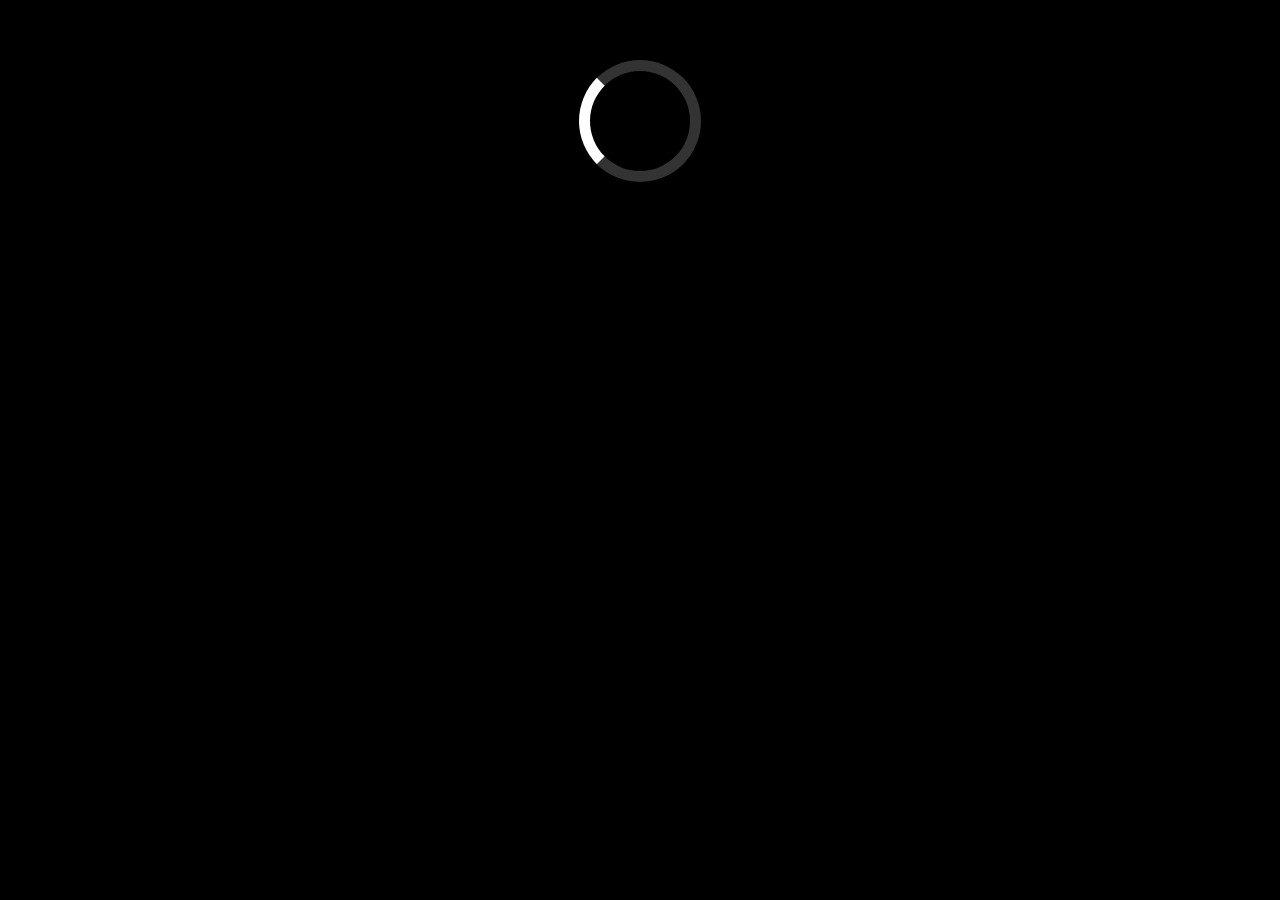
<file: colloquio/home.html>
<!DOCTYPE html>
<html lang="it">
<head>
    <meta charset="UTF-8">
    <meta http-equiv="X-UA-Compatible" content="IE=edge">
    <meta name="viewport" content="width=device-width, initial-scale=1.0">
    <title>Task Front-End</title>
    <link rel="stylesheet" href="style.css">
    <link rel="preconnect" href="https://fonts.googleapis.com">
<link rel="preconnect" href="https://fonts.gstatic.com" crossorigin>
<link href="https://fonts.googleapis.com/css2?family=Roboto:ital,wght@0,100;0,300;0,400;0,500;0,700;0,900;1,100;1,300;1,400;1,500;1,700;1,900&display=swap" rel="stylesheet"> 
</head>
<body>

    <div class="contenitore">
        <div>
        <input type="email" name="email" id="email" placeholder="Inserire email" required class="ordine"><br>
        <input type="password" name="pass" id="pass" placeholder="inserire password" onkeyup="validazione()" required class="ordine"><br>
        <button type="button" onclick="login()" class="bottone2">Login</button>
     <div class="testo">
        <p id="min">La password deve avere almeno un carattere minuscolo</p>
        <p id="max">La password deve avere almeno un carattere maiuscolo</p>
        <p id="num">La password deve avere almeno un carattere numerico</p>
        <p id="spec">La password deve avere almeno un carattere speciale</p>
        <p id="lun">La password deve essere almeno 8 caratteri di lunghezza</p>
    </div>
     </div>
    </div>
    




    <script src="https://ajax.googleapis.com/ajax/libs/jquery/2.1.1/jquery.min.js"></script>
    <script src="./scripts.js"></script>
</body>
</html>
</file>
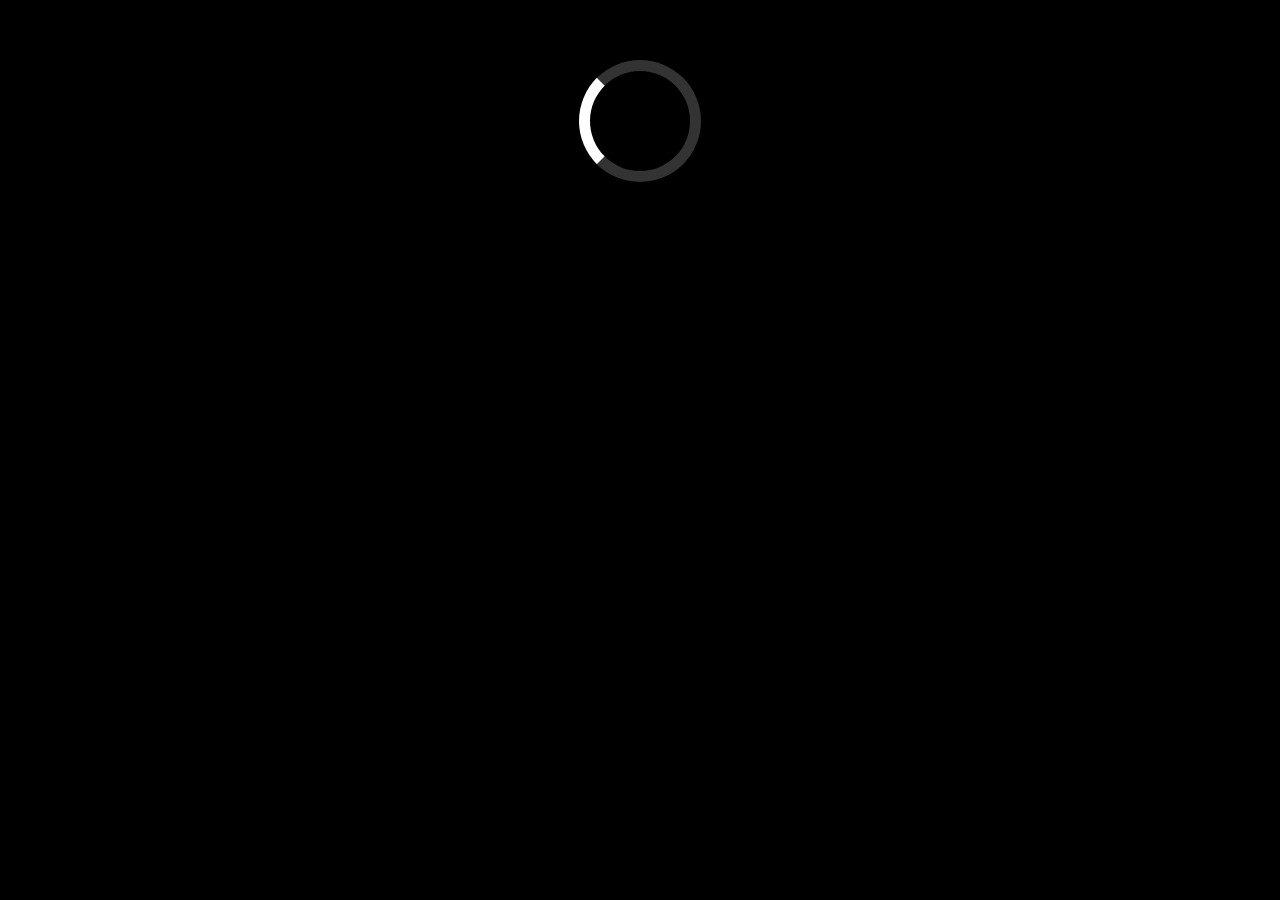
<file: colloquio/lista_desideri.html>
<!DOCTYPE html>
<html lang="it">
<head>
    <meta charset="UTF-8">
    <meta http-equiv="X-UA-Compatible" content="IE=edge">
    <meta name="viewport" content="width=device-width, initial-scale=1.0">
    <title>Contattaci</title>
    <link rel="stylesheet" href="style.css">
    <link rel="preconnect" href="https://fonts.googleapis.com">
<link rel="preconnect" href="https://fonts.gstatic.com" crossorigin>
<link href="https://fonts.googleapis.com/css2?family=Roboto:ital,wght@0,100;0,300;0,400;0,500;0,700;0,900;1,100;1,300;1,400;1,500;1,700;1,900&display=swap" rel="stylesheet"> 
</head>
<body>
    <nav>
        <div class="menu">

        <a href="index.html" class="link">Home</a>
        <a href="contattaci.html" class="link">Contattaci</a>
        <a href="lista_desideri.html" class="link">Lista Desideri</a>
        <a href="home.html" class="link">Logout</a>

        </div>
    </nav>



    <div>
        <img src="./img/img1.jpg" alt="" id="img1"><br>
        <button class="bottone" onclick="aggiungi()" id="bottonea1">Aggiungi</button><button
        id="bottoner1" class="bottone" onclick="rimuovi1()">Rimuovi</button><br>
        <img src="./img/img2.jpg" alt="" id="img2"><br>
        <button class="bottone" onclick="aggiungi()" id="bottonea2">Aggiungi</button><button class="bottone" id="bottoner2" onclick="rimuovi2()">Rimuovi</button><br>
        <img src="./img/img3.jpg" alt="" id="img3"><br>
        <button class="bottone" onclick="aggiungi()" id="bottonea3">Aggiungi</button><button class="bottone" id="bottoner3" onclick="rimuovi3()">Rimuovi</button><br>
    </div>



    <script src="https://ajax.googleapis.com/ajax/libs/jquery/2.1.1/jquery.min.js"></script>
<script src="./scripts.js"></script>
</body>
</html>
</file>
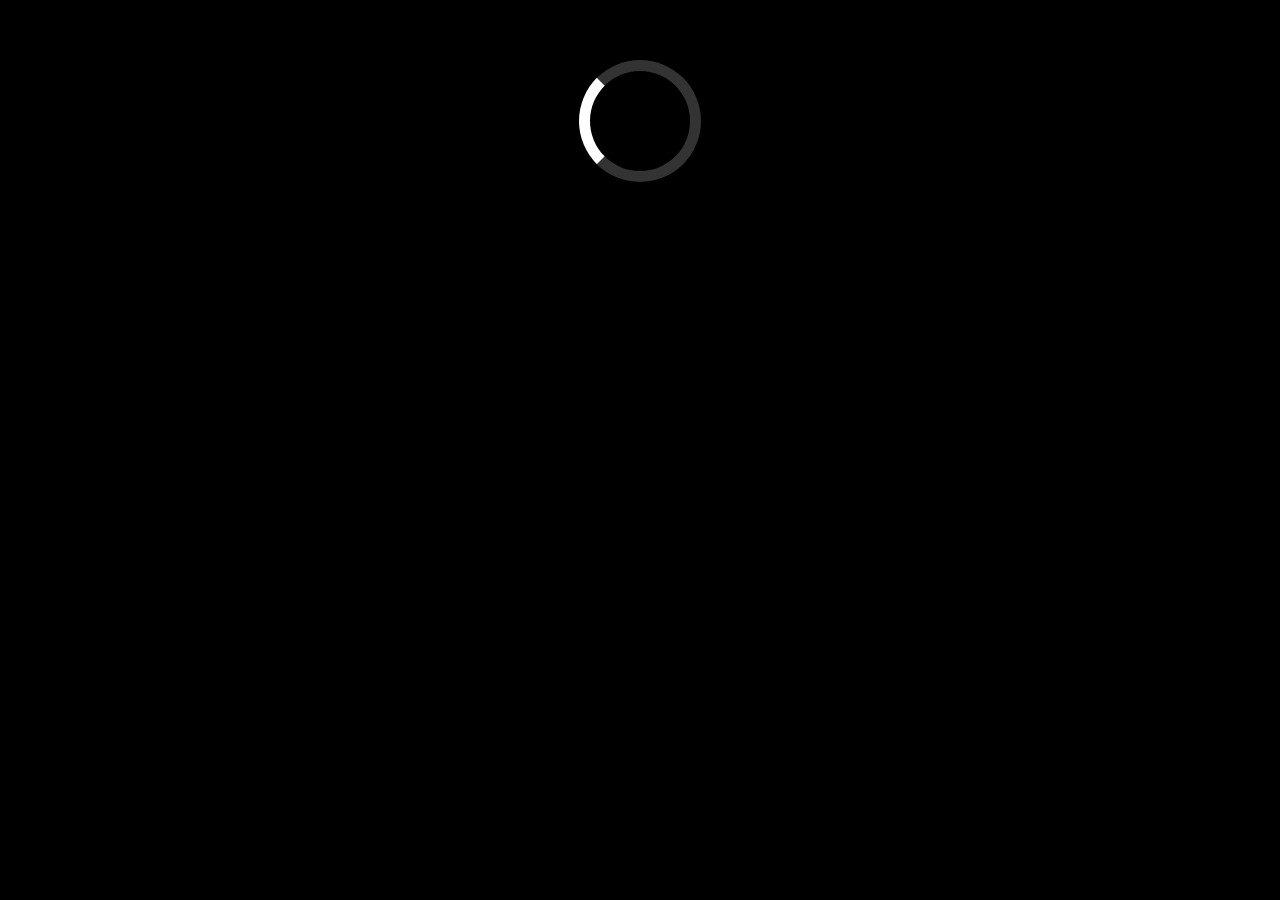
<file: colloquio/colloquio/home.html>
<!DOCTYPE html>
<html lang="it">
<head>
    <meta charset="UTF-8">
    <meta http-equiv="X-UA-Compatible" content="IE=edge">
    <meta name="viewport" content="width=device-width, initial-scale=1.0">
    <title>Task Front-End</title>
    <link rel="stylesheet" href="style.css">
    <link rel="preconnect" href="https://fonts.googleapis.com">
<link rel="preconnect" href="https://fonts.gstatic.com" crossorigin>
<link href="https://fonts.googleapis.com/css2?family=Roboto:ital,wght@0,100;0,300;0,400;0,500;0,700;0,900;1,100;1,300;1,400;1,500;1,700;1,900&display=swap" rel="stylesheet"> 
</head>
<body>

    <div class="contenitore">
        <div>
        <input type="email" name="email" id="email" placeholder="Inserire email" required class="ordine"><br>
        <input type="password" name="pass" id="pass" placeholder="inserire password" onkeyup="validazione()" required class="ordine"><br>
        <button type="button" onclick="login()" class="bottone2">Login</button>
     <div class="testo">
        <p id="min">La password deve avere almeno un carattere minuscolo</p>
        <p id="max">La password deve avere almeno un carattere maiuscolo</p>
        <p id="num">La password deve avere almeno un carattere numerico</p>
        <p id="spec">La password deve avere almeno un carattere speciale</p>
        <p id="lun">La password deve essere almeno 8 caratteri di lunghezza</p>
    </div>
     </div>
    </div>
    




    <script src="https://ajax.googleapis.com/ajax/libs/jquery/2.1.1/jquery.min.js"></script>
    <script src="./scripts.js"></script>
</body>
</html>
</file>
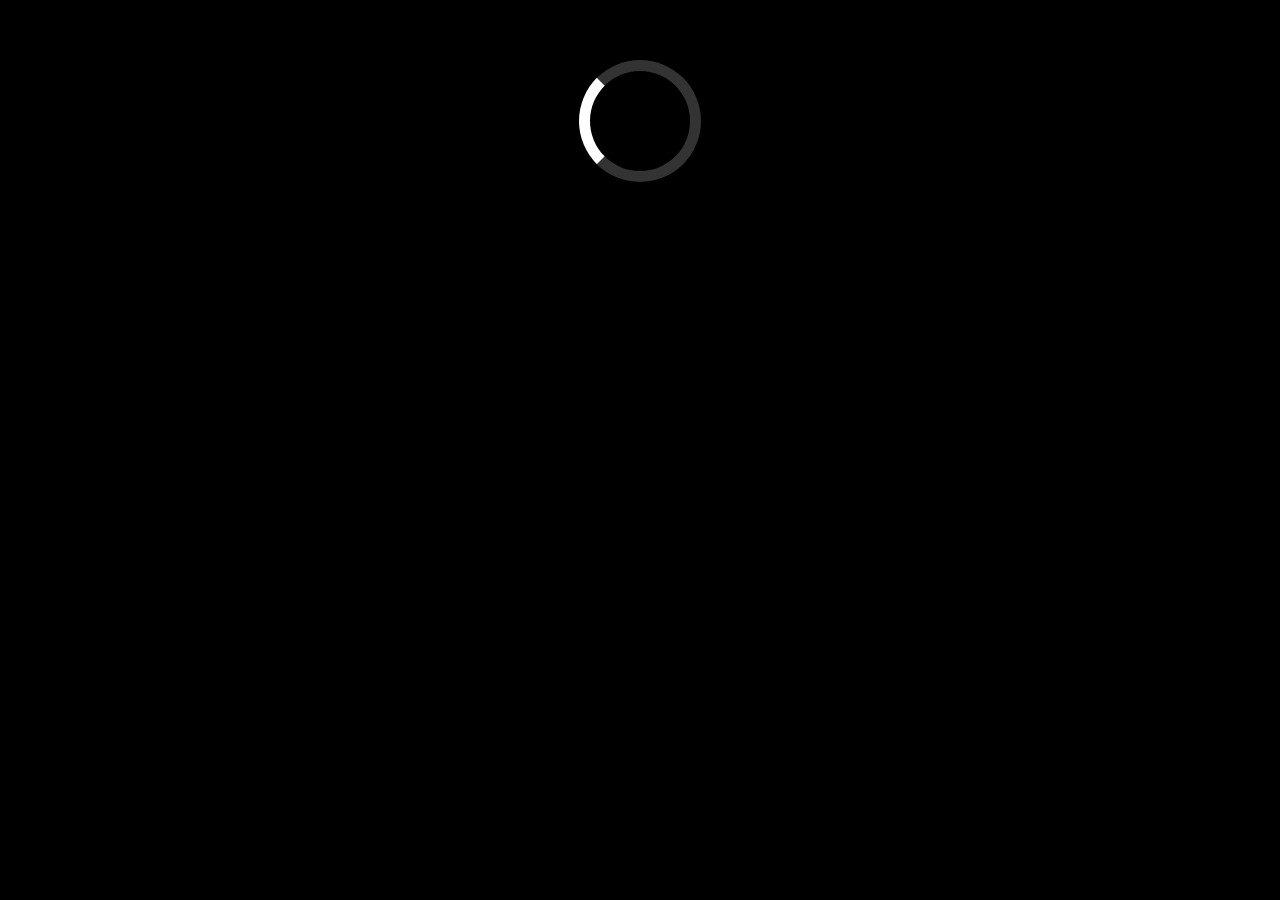
<file: colloquio/colloquio/lista_desideri.html>
<!DOCTYPE html>
<html lang="it">
<head>
    <meta charset="UTF-8">
    <meta http-equiv="X-UA-Compatible" content="IE=edge">
    <meta name="viewport" content="width=device-width, initial-scale=1.0">
    <title>Contattaci</title>
    <link rel="stylesheet" href="style.css">
    <link rel="preconnect" href="https://fonts.googleapis.com">
<link rel="preconnect" href="https://fonts.gstatic.com" crossorigin>
<link href="https://fonts.googleapis.com/css2?family=Roboto:ital,wght@0,100;0,300;0,400;0,500;0,700;0,900;1,100;1,300;1,400;1,500;1,700;1,900&display=swap" rel="stylesheet"> 
</head>
<body>
    <nav>
        <div class="menu">

        <a href="index.html" class="link">Home</a>
        <a href="contattaci.html" class="link">Contattaci</a>
        <a href="lista_desideri.html" class="link">Lista Desideri</a>
        <a href="home.html" class="link">Logout</a>

        </div>
    </nav>



    <div>
        <img src="./img/img1.jpg" alt="" id="img1"><br>
        <button class="bottone" onclick="aggiungi()" id="bottonea1">Aggiungi</button><button
        id="bottoner1" class="bottone" onclick="rimuovi1()">Rimuovi</button><br>
        <img src="./img/img2.jpg" alt="" id="img2"><br>
        <button class="bottone" onclick="aggiungi()" id="bottonea2">Aggiungi</button><button class="bottone" id="bottoner2" onclick="rimuovi2()">Rimuovi</button><br>
        <img src="./img/img3.jpg" alt="" id="img3"><br>
        <button class="bottone" onclick="aggiungi()" id="bottonea3">Aggiungi</button><button class="bottone" id="bottoner3" onclick="rimuovi3()">Rimuovi</button><br>
    </div>



    <script src="https://ajax.googleapis.com/ajax/libs/jquery/2.1.1/jquery.min.js"></script>
<script src="./scripts.js"></script>
</body>
</html>
</file>
<file: colloquio/style.css>
* {
    padding: 0%;
    margin: 0%;
    font-family: 'Roboto', sans-serif;
}

body{
    background-color: azure;
}

.menu {
    height: 5vh;
    width: 100%;
    background-color:rgb(21, 21, 21);
    display: flex;
    align-items: center;
    justify-content: end;
}

.link {
    padding: 0 10px;
    text-decoration: none;
    color: white;
    border-left: 2px solid grey;
}

.testo {
    margin-left: 50px;
}

.contenitore {
    width: 50vw;
    height: 40vh;
    margin: auto;
    padding-top: 20vh;
    display: flex;
    align-items: center;
    justify-content: center;
}

.contenitore2 {
    width: 50vw;
    height: 40vh;
    margin: auto;
    padding-top: 20vh;
   
}

.container{
    margin: auto;
}

.ordine {
  padding: 5px;
  margin-left: 30px;
  margin-right: 30px;
  margin-top: 20px;
  background-color: white;
  border: 1px solid black;
  border-radius: 10px;
}

.ordine {
    padding: 5px;
    margin-left: 150px;
    margin-top: 20px;
    background-color: white;
    border: 1px solid black;
    border-radius: 10px;
  }

.seleziona {
    min-width: 180px;

}

.bottone {
    height: 20px;
    width: 80px;
    background-color: lightsalmon;
    border: 1px solid black;
    border-radius: 10px;
    margin-left: 15px;
    margin-bottom: 15px;
}

.bottone2 {
    height: 20px;
    width: 80px;
    background-color: lightsalmon;
    border: 1px solid black;
    border-radius: 10px;
    margin-left: 150px;
    margin-top: 15px;
    margin-bottom: 10px;
    
}

img {
    margin:5px;
    width:200px;
    height:200px;
}

.col-1 {width: 8.33%;}
.col-2 {width: 16.66%;}
.col-3 {width: 25%;}
.col-4 {width: 33.33%;}
.col-5 {width: 41.66%;}
.col-6 {width: 50%;}
.col-7 {width: 58.33%;}
.col-8 {width: 66.66%;}
.col-9 {width: 75%;}
.col-10 {width: 83.33%;}
.col-11 {width: 91.66%;}
.col-12 {width: 100%;}

.loader,
        .loader:after {
            border-radius: 50%;
            width: 10em;
            height: 10em;
        }
        .loader {            
            margin: 60px auto;
            font-size: 10px;
            position: relative;
            text-indent: -9999em;
            border-top: 1.1em solid rgba(255, 255, 255, 0.2);
            border-right: 1.1em solid rgba(255, 255, 255, 0.2);
            border-bottom: 1.1em solid rgba(255, 255, 255, 0.2);
            border-left: 1.1em solid #ffffff;
            -webkit-transform: translateZ(0);
            -ms-transform: translateZ(0);
            transform: translateZ(0);
            -webkit-animation: load8 1.1s infinite linear;
            animation: load8 1.1s infinite linear;
        }
        @-webkit-keyframes load8 {
            0% {
                -webkit-transform: rotate(0deg);
                transform: rotate(0deg);
            }
            100% {
                -webkit-transform: rotate(360deg);
                transform: rotate(360deg);
            }
        }
        @keyframes load8 {
            0% {
                -webkit-transform: rotate(0deg);
                transform: rotate(0deg);
            }
            100% {
                -webkit-transform: rotate(360deg);
                transform: rotate(360deg);
            }
        }
        #loadingDiv {
            position:absolute;;
            top:0;
            left:0;
            width:100%;
            height:100%;
            background-color:#000;
        }

@media only screen and (max-width: 768px) {
   img {
    width:120px;
    height:120px;
   }
  }
</file>
<file: colloquio/colloquio/style.css>
* {
    padding: 0%;
    margin: 0%;
    font-family: 'Roboto', sans-serif;
}

body{
    background-color: azure;
}

.menu {
    height: 5vh;
    width: 100%;
    background-color:rgb(21, 21, 21);
    display: flex;
    align-items: center;
    justify-content: end;
}

.link {
    padding: 0 10px;
    text-decoration: none;
    color: white;
    border-left: 2px solid grey;
}

.testo {
    margin-left: 50px;
}

.contenitore {
    width: 50vw;
    height: 40vh;
    margin: auto;
    padding-top: 20vh;
    display: flex;
    align-items: center;
    justify-content: center;
}

.contenitore2 {
    width: 50vw;
    height: 40vh;
    margin: auto;
    padding-top: 20vh;
   
}

.container{
    margin: auto;
}

.ordine {
  padding: 5px;
  margin-left: 30px;
  margin-right: 30px;
  margin-top: 20px;
  background-color: white;
  border: 1px solid black;
  border-radius: 10px;
}

.ordine {
    padding: 5px;
    margin-left: 150px;
    margin-top: 20px;
    background-color: white;
    border: 1px solid black;
    border-radius: 10px;
  }

.seleziona {
    min-width: 180px;

}

.bottone {
    height: 20px;
    width: 80px;
    background-color: lightsalmon;
    border: 1px solid black;
    border-radius: 10px;
    margin-left: 15px;
    margin-bottom: 15px;
}

.bottone2 {
    height: 20px;
    width: 80px;
    background-color: lightsalmon;
    border: 1px solid black;
    border-radius: 10px;
    margin-left: 150px;
    margin-top: 15px;
    margin-bottom: 10px;
    
}

img {
    margin:5px;
    width:200px;
    height:200px;
}

.col-1 {width: 8.33%;}
.col-2 {width: 16.66%;}
.col-3 {width: 25%;}
.col-4 {width: 33.33%;}
.col-5 {width: 41.66%;}
.col-6 {width: 50%;}
.col-7 {width: 58.33%;}
.col-8 {width: 66.66%;}
.col-9 {width: 75%;}
.col-10 {width: 83.33%;}
.col-11 {width: 91.66%;}
.col-12 {width: 100%;}

.loader,
        .loader:after {
            border-radius: 50%;
            width: 10em;
            height: 10em;
        }
        .loader {            
            margin: 60px auto;
            font-size: 10px;
            position: relative;
            text-indent: -9999em;
            border-top: 1.1em solid rgba(255, 255, 255, 0.2);
            border-right: 1.1em solid rgba(255, 255, 255, 0.2);
            border-bottom: 1.1em solid rgba(255, 255, 255, 0.2);
            border-left: 1.1em solid #ffffff;
            -webkit-transform: translateZ(0);
            -ms-transform: translateZ(0);
            transform: translateZ(0);
            -webkit-animation: load8 1.1s infinite linear;
            animation: load8 1.1s infinite linear;
        }
        @-webkit-keyframes load8 {
            0% {
                -webkit-transform: rotate(0deg);
                transform: rotate(0deg);
            }
            100% {
                -webkit-transform: rotate(360deg);
                transform: rotate(360deg);
            }
        }
        @keyframes load8 {
            0% {
                -webkit-transform: rotate(0deg);
                transform: rotate(0deg);
            }
            100% {
                -webkit-transform: rotate(360deg);
                transform: rotate(360deg);
            }
        }
        #loadingDiv {
            position:absolute;;
            top:0;
            left:0;
            width:100%;
            height:100%;
            background-color:#000;
        }

@media only screen and (max-width: 768px) {
   img {
    width:120px;
    height:120px;
   }
  }
</file>
